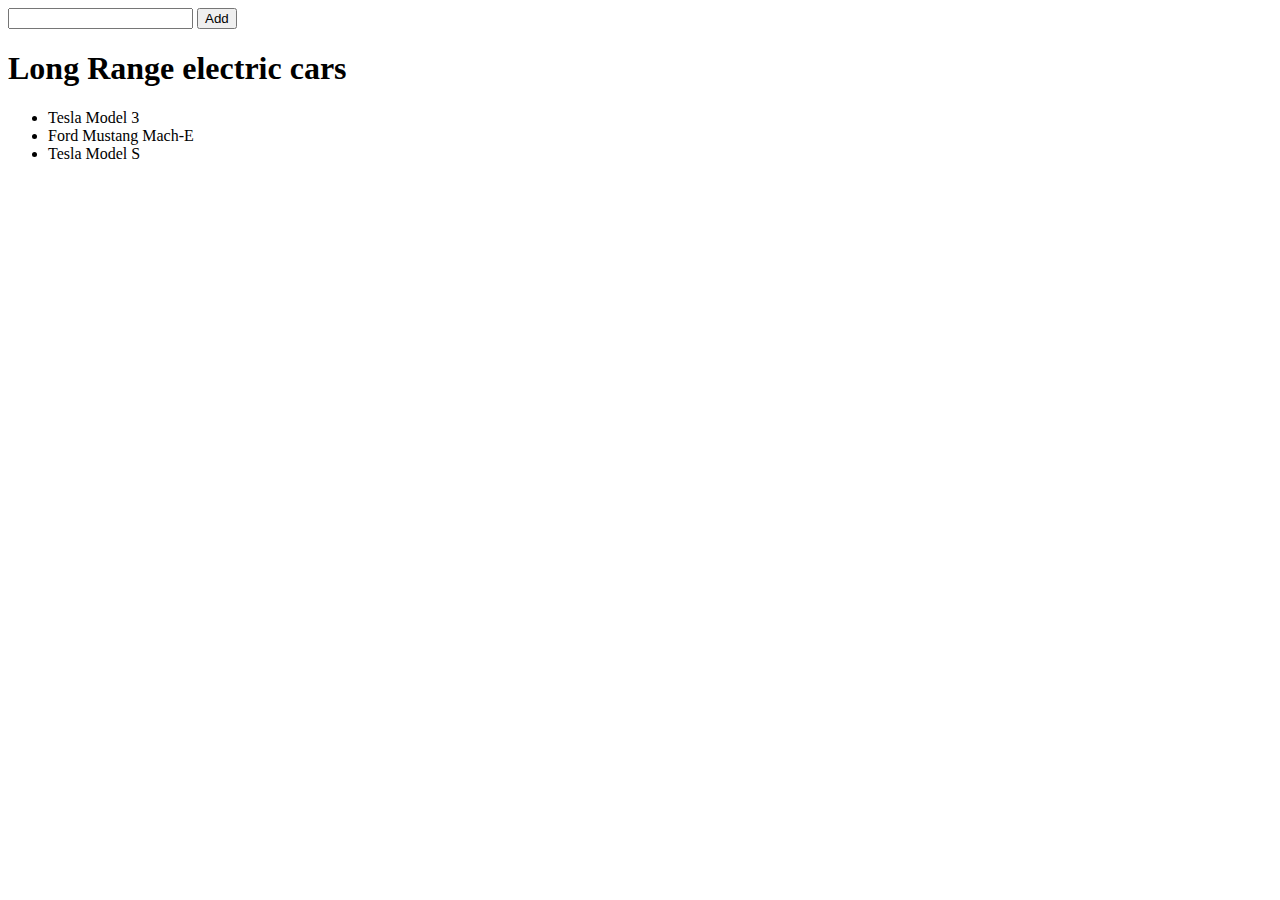
<file: Task-1/index.html>
<!DOCTYPE html>
<html lang="en">
<head>
    <meta charset="UTF-8">
    <meta http-equiv="X-UA-Compatible" content="IE=edge">
    <meta name="viewport" content="width=device-width, initial-scale=1.0">
    <title>Example</title>
</head>
<body>

    <div id="main">
        <input type="text" id="input"> <button id="add">Add</button>
    </div>

    <script src="index.js"></script>
</body>
</html>
</file>
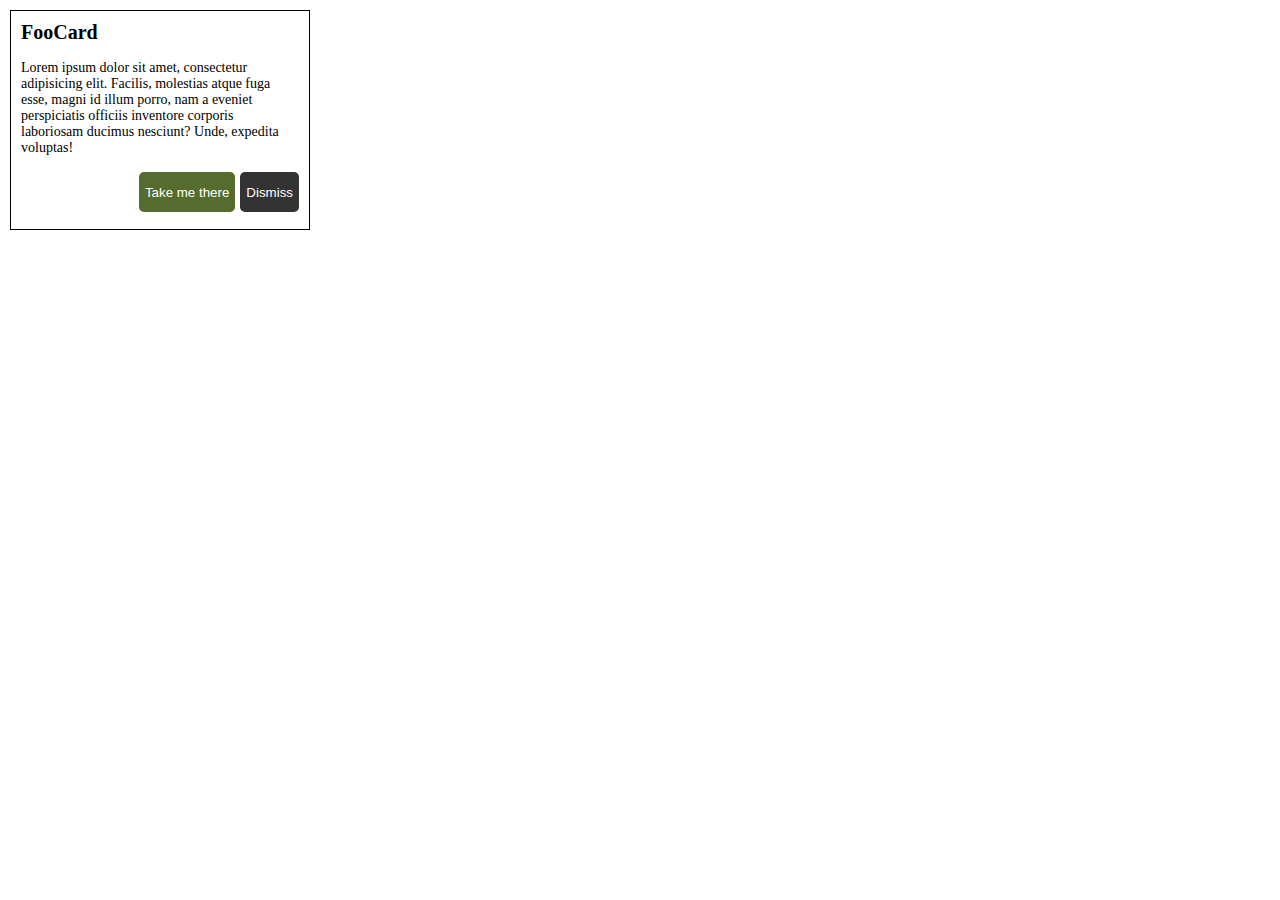
<file: Task-3/card.html>
<!DOCTYPE html>
<html lang="en">
<head>
    <meta charset="UTF-8">
    <meta name="viewport" content="width=device-width, initial-scale=1.0">
    <meta http-equiv="X-UA-Compatible" content="ie=edge">
    <title>Document</title>
    <link rel="stylesheet" href="css/card.css">
</head>
<body>
    <div class="card-container">
        <h2 class="card-title">FooCard</h2>
        <p class="card-text">
            Lorem ipsum dolor sit amet, consectetur adipisicing elit. Facilis, molestias atque fuga esse, magni id illum porro, nam a eveniet perspiciatis officiis inventore corporis laboriosam ducimus nesciunt? Unde, expedita voluptas!
        </p>
        <button class="secondary">
            Dismiss
        </button>
        <button class="primary">
            Take me there
        </button>
        <div style="clear: both"></div>
    </div>
</body>
</html>
</file>
<file: Task-3/css/card.css>
* {
  margin: 0;
  box-sizing: border-box;
}

.card-container {
  border: 1px black solid;
  width: 300px;
  margin-top: 10px;
  margin-left: 10px;
  height: 220px;
  padding: 10px;
}
.card-container .card-title {
  font-size: 20px;
  color: black;
  margin-bottom: 16px;
  font-weight: bolder;
}
.card-container .card-text {
  font-size: 14px;
  color: black;
  font-weight: normal;
  margin-bottom: 16px;
}
.card-container button {
  float: right;
  height: 40px;
  border-radius: 5px;
  color: white;
  border: none;
}
.card-container button.primary {
  background-color: #556c2e;
}
.card-container button.secondary {
  background-color: #333333;
  margin-left: 5px;
}

/*# sourceMappingURL=card.css.map */
</file>
